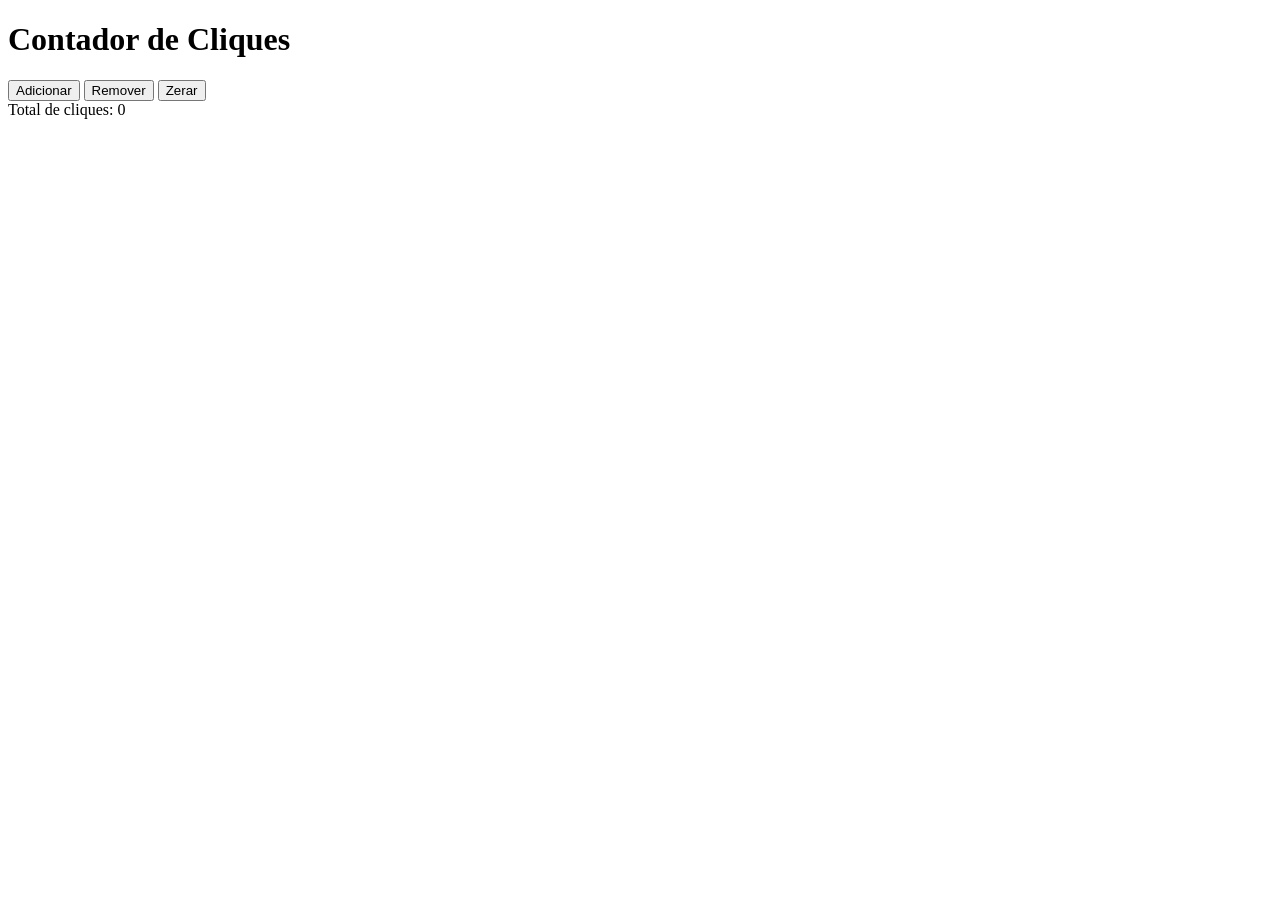
<file: atividade1/index.html>
<!DOCTYPE html>
<html lang="en">
<head>
    <meta charset="UTF-8">
    <meta name="viewport" content="width=device-width, initial-scale=1.0">
    <title>Document</title>
</head>
<header></header>
<h1>Contador de Cliques</h1>
<body>
    <button id = "adicionar">Adicionar</button>
    <button id = "remover">Remover</button>
    <button id = "zerar">Zerar</button>
 
    <div>
        <label for="resultado">Total de cliques: </label>
        <output id = "resultado">0</output>
    </div>
    <script src="./main.js"></script>
</body>
</html>
</file>
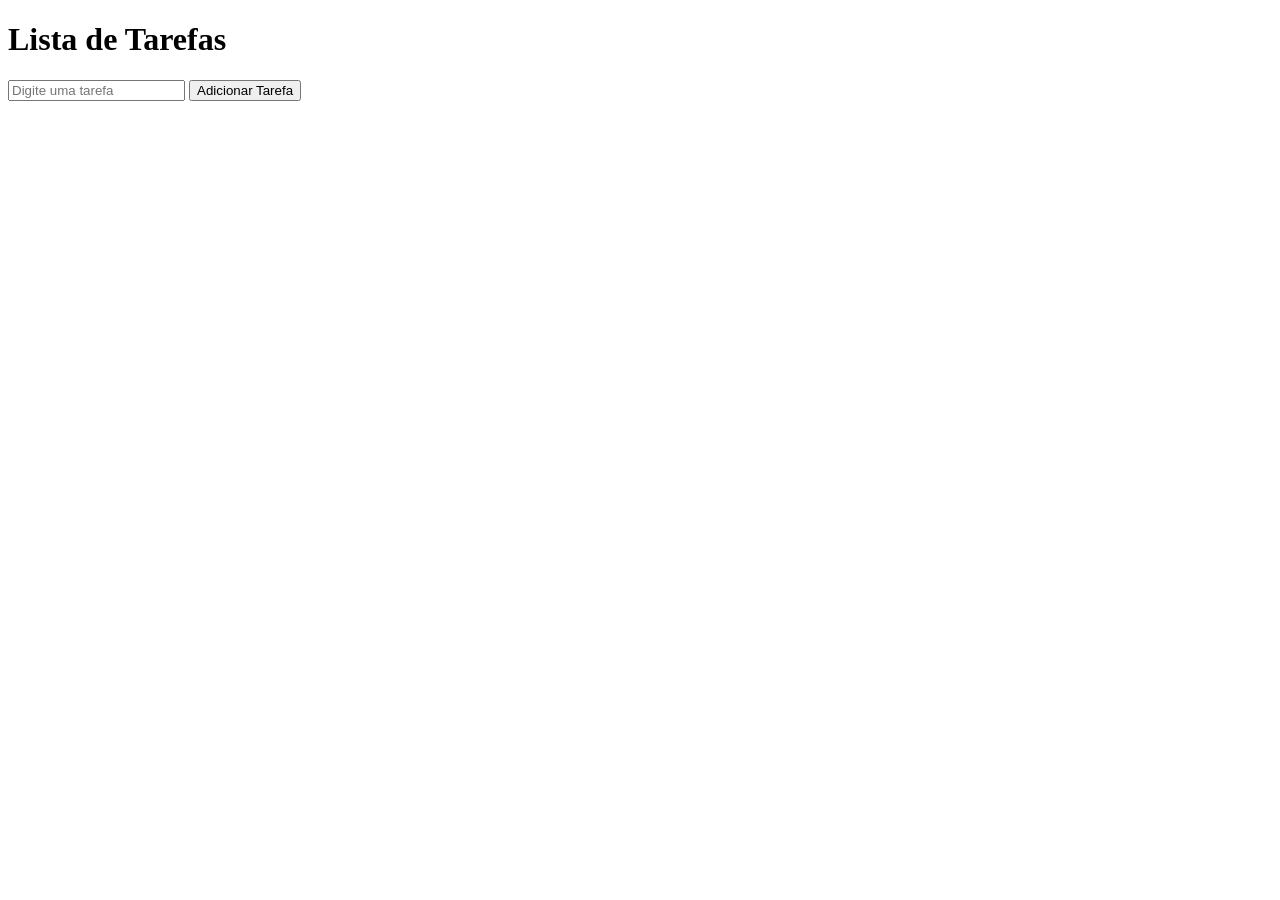
<file: atividade2/index.html>
<!DOCTYPE html>
<html lang="en">
<head>
    <meta charset="UTF-8">
    <meta name="viewport" content="width=device-width, initial-scale=1.0">
    <title>Lista de Tarefas</title>

</head>
<body>
    <h1>Lista de Tarefas</h1>

    <input type="text" id="tarefaInput" placeholder="Digite uma tarefa">
    <button id="adicionarTarefa">Adicionar Tarefa</button>

    <ul id="listaTarefas"></ul>

    <script src="./main.js"></script>
</body>
</html>
</file>
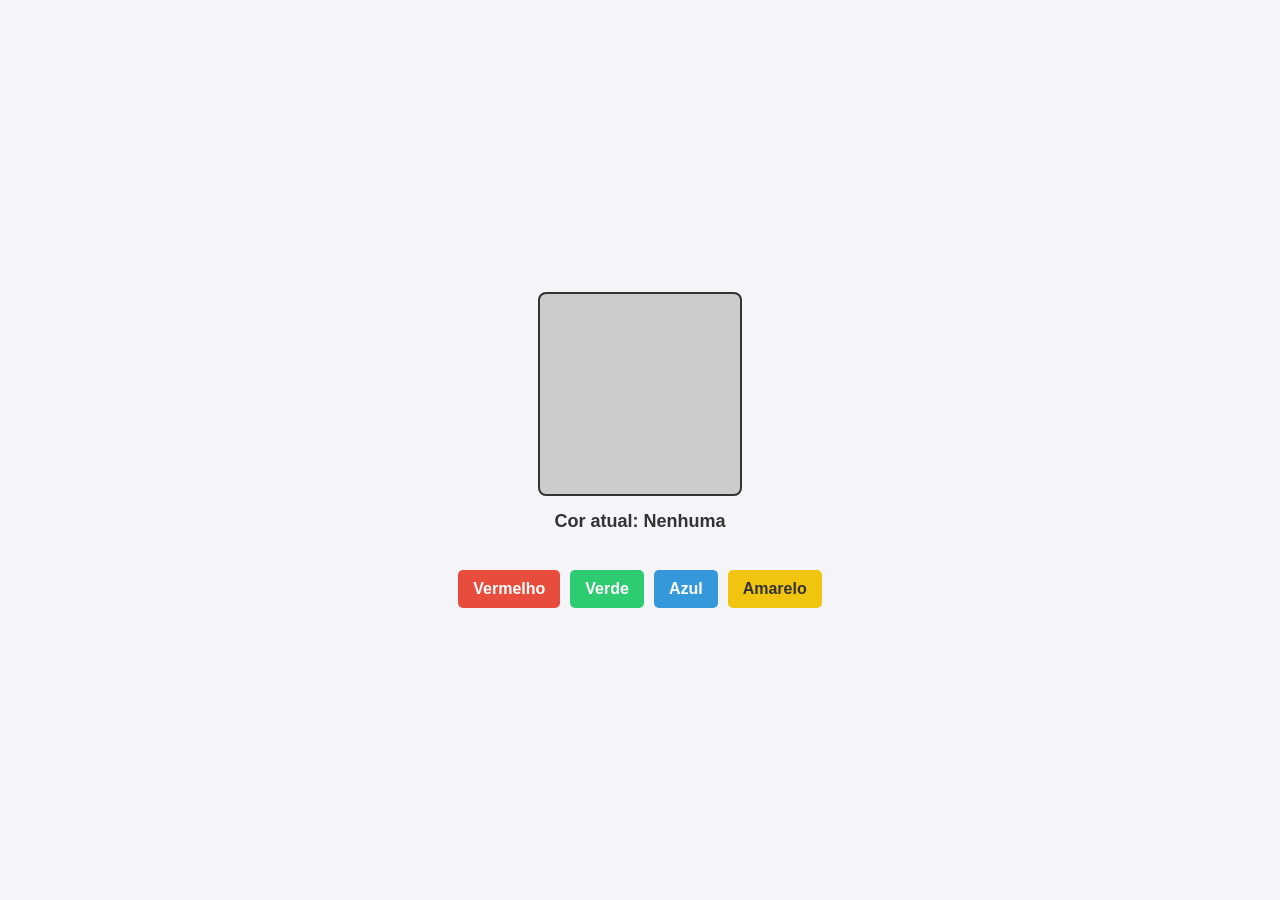
<file: atividade3/index.html>
<!DOCTYPE html>
<html lang="pt-BR">
<head>
    <meta charset="UTF-8">
    <meta name="viewport" content="width=device-width, initial-scale=1.0">
    <title>Muda Cor do Quadrado</title>
  
    <link rel="stylesheet" href="./style.css">
</head>
<body>

    <div id="quadrado"></div>


    <p id="texto-cor">Cor atual: Nenhuma</p>

    <div class="botoes">
        <button class="btn-vermelho" onclick="mudarCor('Vermelho', '#e74c3c')">Vermelho</button>
        <button class="btn-verde" onclick="mudarCor('Verde', '#2ecc71')">Verde</button>
        <button class="btn-azul" onclick="mudarCor('Azul', '#3498db')">Azul</button>
        <button class="btn-amarelo" onclick="mudarCor('Amarelo', '#f1c40f')">Amarelo</button>
    </div>


    <script src="./main.js"></script>
</body>
</html>
</file>
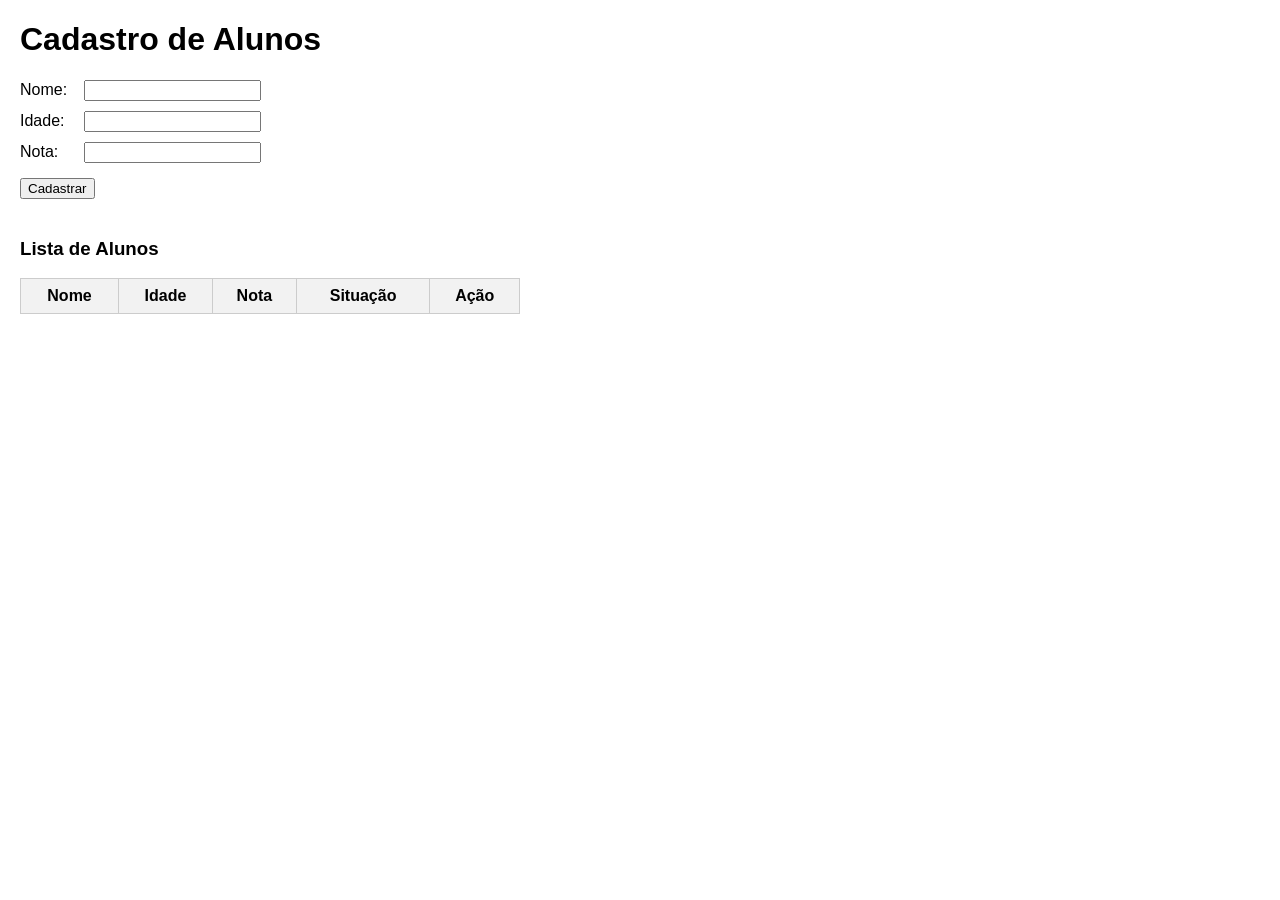
<file: atividade4/index.html>
<!DOCTYPE html>
<html lang="en">

<head>
    <meta charset="UTF-8">
    <meta name="viewport" content="width=device-width, initial-scale=1.0">
    <title>Document</title>
    <link rel="stylesheet" href="./style.css">
</head>

<body>
    <h1>Cadastro de Alunos</h1>
    <div class="campo">
        <label for="nome">Nome:</label> <input type="text" id="nome">
    </div>
    <div class="campo">
        <label for="idade">Idade:</label> <input type="number" id="idade">
    </div>
    <div class="campo">
        <label for="nota">Nota:</label> <input type="number" id="nota">
    </div>

    <button onclick="cadastrar()">Cadastrar</button>

    <h3>Lista de Alunos</h3>

    <table>
        <thead>
            <tr>
                <th>Nome</th>
                <th>Idade</th>
                <th>Nota</th>
                <th>Situação</th>
                <th>Ação</th>
            </tr>
        </thead>
        <tbody id="tabela">

        </tbody>
    </table>
    <script src="./main.js"></script>

</html>
</file>
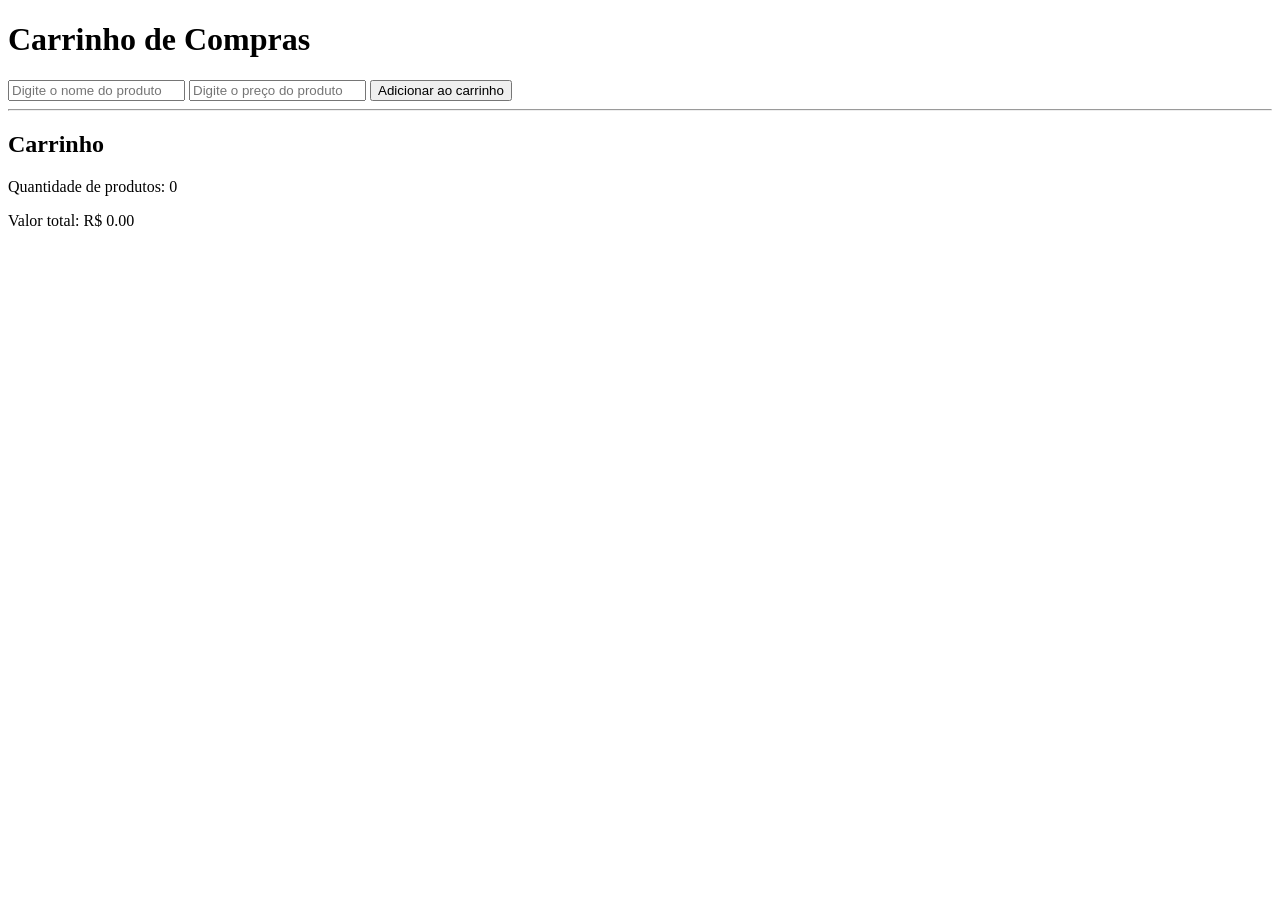
<file: atividade6/index.html>
<!DOCTYPE html>
<html lang="en">
<head>
    <meta charset="UTF-8">
    <meta name="viewport" content="width=device-width, initial-scale=1.0">
    <title>Carrinho de Compras</title>

</head>
<body>
    <h1>Carrinho de Compras</h1>


    <input type="text" id="nomeInput" placeholder="Digite o nome do produto">
    <input type="number" id="precoInput" placeholder="Digite o preço do produto">
    <button onclick="adicionar()">Adicionar ao carrinho</button>

    <hr>

    <!-- Lista do Carrinho -->
    <h2>Carrinho</h2>

    <p>Quantidade de produtos: <span id="qtd">0</span></p>
    <p>Valor total: R$ <span id="total">0.00</span></p>

    <ul id="carrinho"></ul>
    <script src="./main.js"></script>
</body>
</html>
</file>
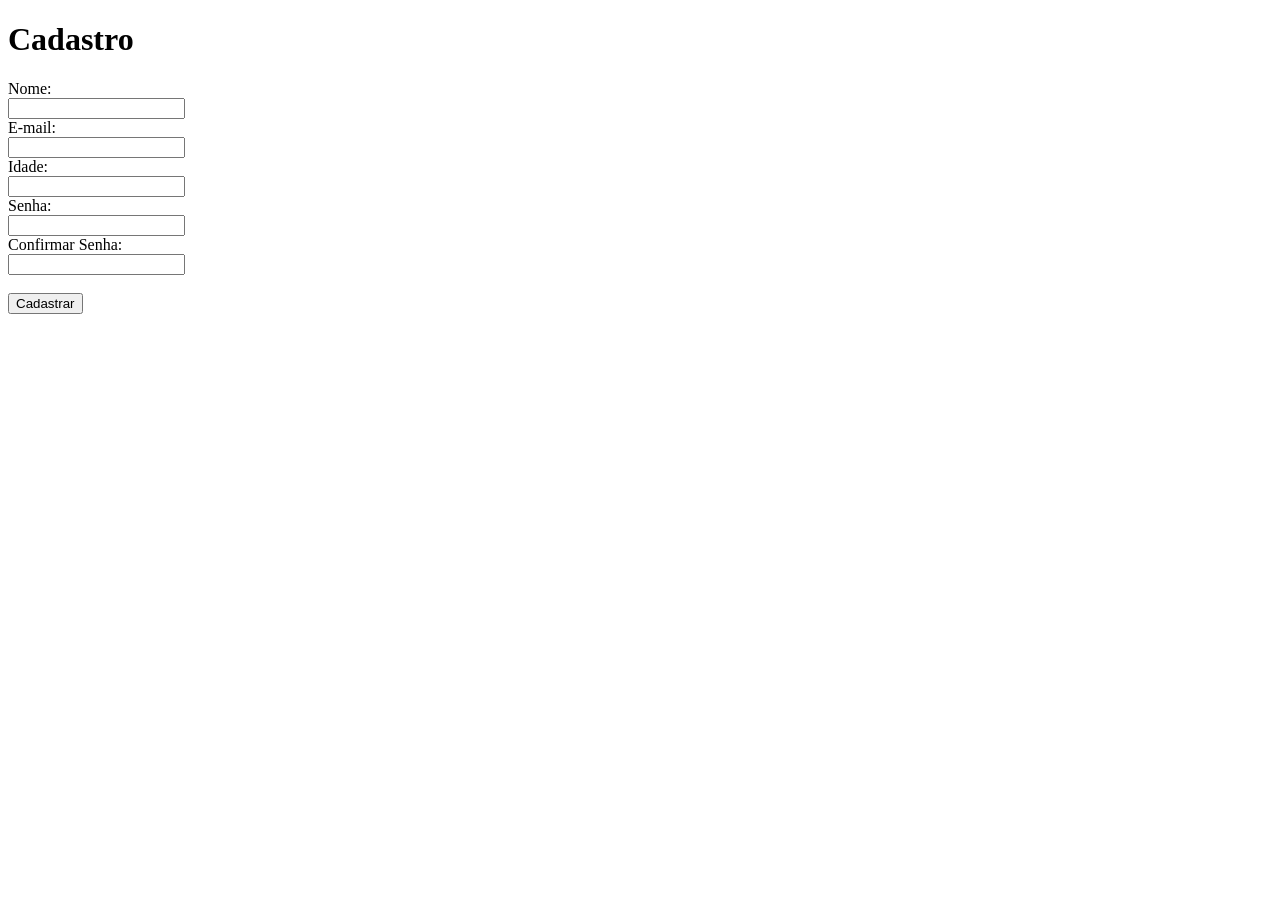
<file: atividade7/index.html>
<!DOCTYPE html>
<html lang="pt">
<head>
    <meta charset="UTF-8">
    <meta name="viewport" content="width=device-width, initial-scale=1.0">
    <title>Validação de formulário</title>
</head>
<body>

    <h1>Cadastro </h1>

    <div class="campo">
        <label>Nome:</label><br>
        <input type="text" id="nome">
    </div>

    <div class="campo">
        <label>E-mail:</label><br>
        <input type="email" id="email">
    </div>

    <div class="campo">
        <label>Idade:</label><br>
        <input type="number" id="idade">
    </div>

    <div class="campo">
        <label>Senha:</label><br>
        <input type="password" id="senha">
    </div>

    <div class="campo">
        <label>Confirmar Senha:</label><br>
        <input type="password" id="confirmarSenha">
    </div>

    <br>
    <button onclick="cadastrar()">Cadastrar</button>

    <!-- Área onde a mensagem de erro ou sucesso será exibida -->
    <p id="mensagem" style="font-weight: bold;"></p>

    <script src="./main.js"></script>
</body>
</html>
</file>
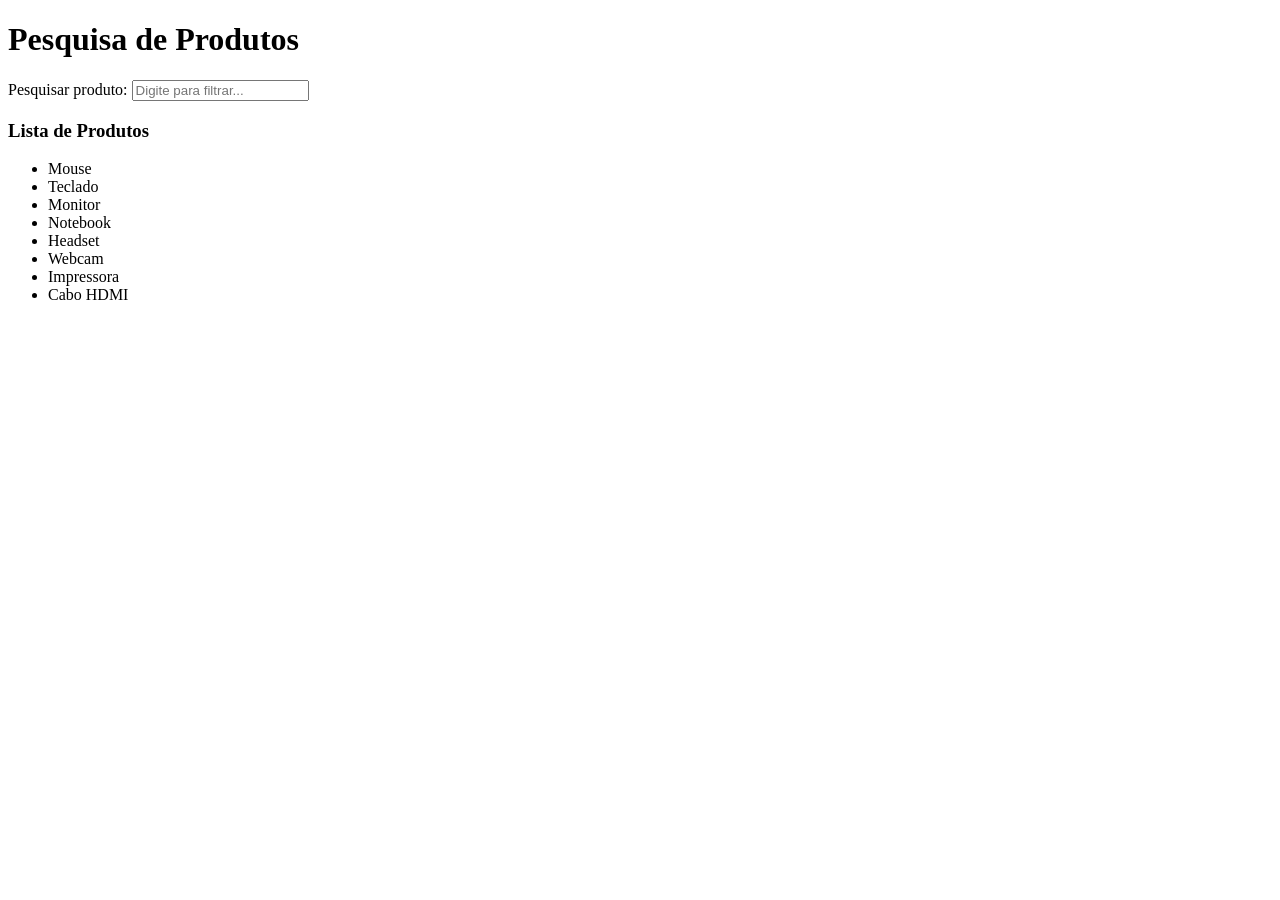
<file: atividade5/indexx.html>
<!DOCTYPE html>
<html lang="pt">
<head>
    <meta charset="UTF-8">
    <meta name="viewport" content="width=device-width, initial-scale=1.0">
    <title>Filtro de produtos</title>
</head>
<body>

    <h1>Pesquisa de Produtos</h1>

    <!-- Campo de Pesquisa -->
    <div class="campo">
        <label for="pesquisa">Pesquisar produto:</label>


        <input type="text" id="pesquisa" onkeyup="filtrarProdutos()" placeholder="Digite para filtrar...">
    </div>

    <h3>Lista de Produtos</h3>

    <ul id="listaProdutos">
        <li>Mouse</li>
        <li>Teclado</li>
        <li>Monitor</li>
        <li>Notebook</li>
        <li>Headset</li>
        <li>Webcam</li>
        <li>Impressora</li>
        <li>Cabo HDMI</li>
    </ul>

    <script src="./main.js"></script>
</body>
</html>
</file>
<file: atividade3/style.css>
body {
    font-family: Arial, sans-serif;
    display: flex;
    flex-direction: column;
    align-items: center;
    justify-content: center;
    min-height: 100vh;
    margin: 0;
    background-color: #f4f4f9;
}

/* Estilo do quadrado */
#quadrado {
    width: 200px;
    height: 200px;
    background-color: #cccccc; /* Cor inicial padrão (cinza) */
    border: 2px solid #333;
    border-radius: 8px;
    transition: background-color 0.3s ease; /* Transição suave */
}

/* Estilo dos botões */
.botoes {
    margin-top: 20px;
    display: flex;
    gap: 10px;
}

button {
    padding: 10px 15px;
    font-size: 16px;
    cursor: pointer;
    border: none;
    border-radius: 5px;
    color: white;
    font-weight: bold;
    transition: opacity 0.2s;
}

button:hover {
    opacity: 0.85;
}

/* Cores individuais dos botões */
.btn-vermelho { background-color: #e74c3c; }
.btn-verde    { background-color: #2ecc71; }
.btn-azul     { background-color: #3498db; }
.btn-amarelo  { background-color: #f1c40f; color: #333; }

/* Estilo do texto de informação */
#texto-cor {
    margin-top: 15px;
    font-size: 18px;
    font-weight: bold;
    color: #333;
}
</file>
<file: atividade4/style.css>
body {
    font-family: Arial, sans-serif;
    margin: 20px;
}

.campo {
    margin-bottom: 10px;
}

label {
    display: inline-block;
    width: 60px;
}

button {
    cursor: pointer;
    margin-top: 5px;
    margin-bottom: 20px;
}

/* Estilização básica da tabela */
table {
    width: 100%;
    max-width: 500px;
    border-collapse: collapse;
}

th, td {
    border: 1px solid #ccc;
    padding: 8px;
    text-align: center;
}

th {
    background-color: #f2f2f2;
}
</file>
